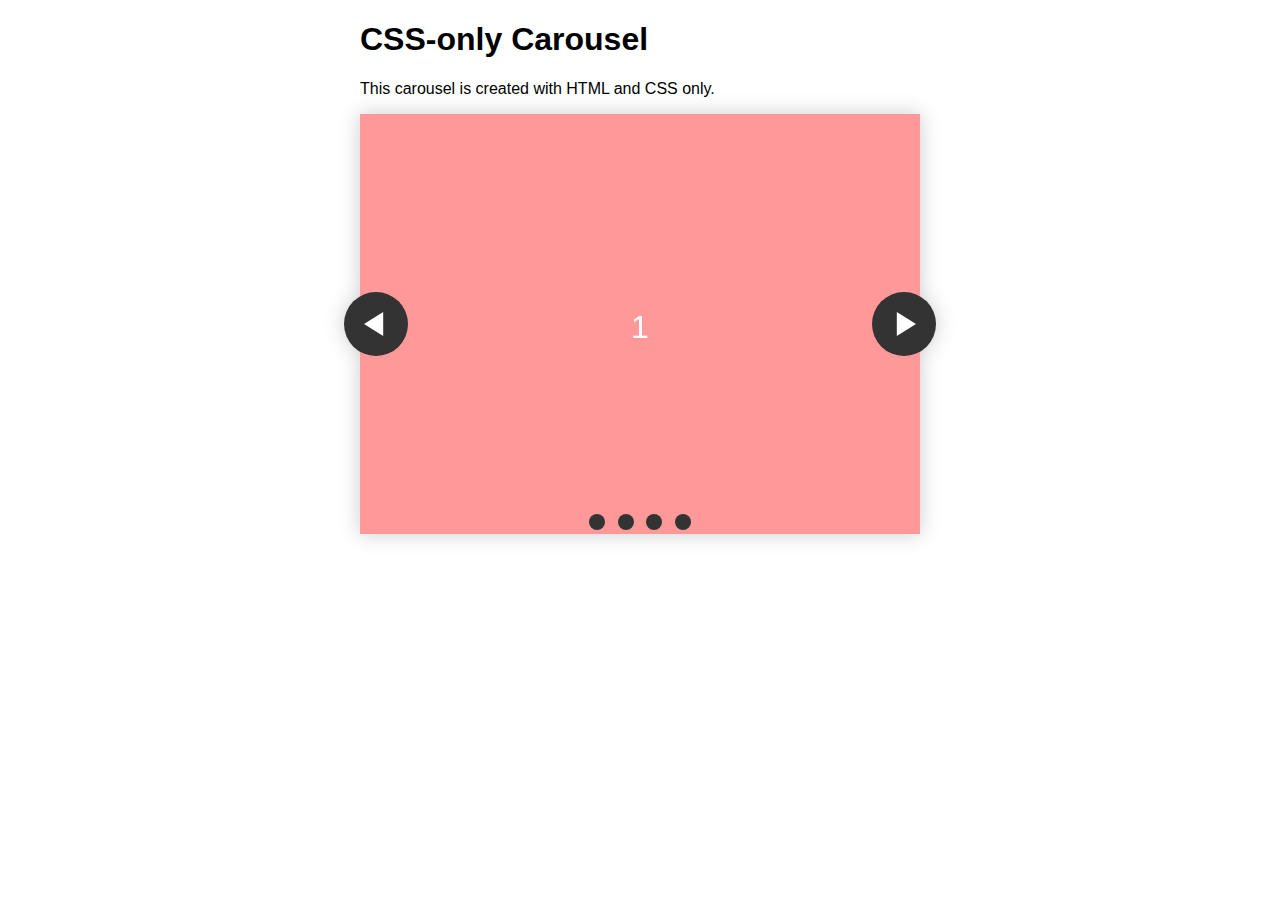
<file: assets/img/full-html.html>
<!DOCTYPE html>
<html>

<head>
    <title>Title</title>
<script>(()=>{const g=a=>"object"===typeof a?JSON.stringify(a):String(a),d=(a,b)=>{a={type:a,message:Array.from(b).map(g).join(" ")};window.parent.parent.postMessage(a,"*")};["log","warn","error"].forEach(a=>{const b=console[a];console[a]=(...c)=>{b.apply(console,c);d(a,c)}});window.onerror=(a,b,c,e,f)=>{d("error",[{message:a,source:b,lineno:c,colno:e,stack:null==f?void 0:f.stack}]);return!0};window.addEventListener("unhandledrejection",a=>{let b,c;const e={reason:null==(b=a.reason)?void 0:b.toString(),
stack:null==(c=a.reason)?void 0:c.stack};d("unhandled-rejection",[e])})})();</script>
<style>
@keyframes tonext {
  75% {
    left: 0;
  }
  95% {
    left: 100%;
  }
  98% {
    left: 100%;
  }
  99% {
    left: 0;
  }
}

@keyframes tostart {
  75% {
    left: 0;
  }
  95% {
    left: -300%;
  }
  98% {
    left: -300%;
  }
  99% {
    left: 0;
  }
}

@keyframes snap {
  96% {
    scroll-snap-align: center;
  }
  97% {
    scroll-snap-align: none;
  }
  99% {
    scroll-snap-align: none;
  }
  100% {
    scroll-snap-align: center;
  }
}

body {
  max-width: 37.5rem;
  margin: 0 auto;
  padding: 0 1.25rem;
  font-family: 'Lato', sans-serif;
}

* {
  box-sizing: border-box;
  scrollbar-color: transparent transparent; /* thumb and track color */
  scrollbar-width: 0px;
}

*::-webkit-scrollbar {
  width: 0;
}

*::-webkit-scrollbar-track {
  background: transparent;
}

*::-webkit-scrollbar-thumb {
  background: transparent;
  border: none;
}

* {
  -ms-overflow-style: none;
}

ol, li {
  list-style: none;
  margin: 0;
  padding: 0;
}

.carousel {
  position: relative;
  padding-top: 75%;
  filter: drop-shadow(0 0 10px #0003);
  perspective: 100px;
}

.carousel__viewport {
  position: absolute;
  top: 0;
  right: 0;
  bottom: 0;
  left: 0;
  display: flex;
  overflow-x: scroll;
  counter-reset: item;
  scroll-behavior: smooth;
  scroll-snap-type: x mandatory;
}

.carousel__slide {
  position: relative;
  flex: 0 0 100%;
  width: 100%;
  background-color: #f99;
  counter-increment: item;
}

.carousel__slide:nth-child(even) {
  background-color: #99f;
}

.carousel__slide:before {
  content: counter(item);
  position: absolute;
  top: 50%;
  left: 50%;
  transform: translate3d(-50%,-40%,70px);
  color: #fff;
  font-size: 2em;
}

.carousel__snapper {
  position: absolute;
  top: 0;
  left: 0;
  width: 100%;
  height: 100%;
  scroll-snap-align: center;
}

@media (hover: hover) {
  .carousel__snapper {
    animation-name: tonext, snap;
    animation-timing-function: ease;
    animation-duration: 4s;
    animation-iteration-count: infinite;
  }

  .carousel__slide:last-child .carousel__snapper {
    animation-name: tostart, snap;
  }
}

@media (prefers-reduced-motion: reduce) {
  .carousel__snapper {
    animation-name: none;
  }
}

.carousel:hover .carousel__snapper,
.carousel:focus-within .carousel__snapper {
  animation-name: none;
}

.carousel__navigation {
  position: absolute;
  right: 0;
  bottom: 0;
  left: 0;
  text-align: center;
}

.carousel__navigation-list,
.carousel__navigation-item {
  display: inline-block;
}

.carousel__navigation-button {
  display: inline-block;
  width: 1.5rem;
  height: 1.5rem;
  background-color: #333;
  background-clip: content-box;
  border: 0.25rem solid transparent;
  border-radius: 50%;
  font-size: 0;
  transition: transform 0.1s;
}

.carousel::before,
.carousel::after,
.carousel__prev,
.carousel__next {
  position: absolute;
  top: 0;
  margin-top: 37.5%;
  width: 4rem;
  height: 4rem;
  transform: translateY(-50%);
  border-radius: 50%;
  font-size: 0;
  outline: 0;
}

.carousel::before,
.carousel__prev {
  left: -1rem;
}

.carousel::after,
.carousel__next {
  right: -1rem;
}

.carousel::before,
.carousel::after {
  content: '';
  z-index: 1;
  background-color: #333;
  background-size: 1.5rem 1.5rem;
  background-repeat: no-repeat;
  background-position: center center;
  color: #fff;
  font-size: 2.5rem;
  line-height: 4rem;
  text-align: center;
  pointer-events: none;
}

.carousel::before {
  background-image: url("data:image/svg+xml,%3Csvg viewBox='0 0 100 100' xmlns='http://www.w3.org/2000/svg'%3E%3Cpolygon points='0,50 80,100 80,0' fill='%23fff'/%3E%3C/svg%3E");
}

.carousel::after {
  background-image: url("data:image/svg+xml,%3Csvg viewBox='0 0 100 100' xmlns='http://www.w3.org/2000/svg'%3E%3Cpolygon points='100,50 20,100 20,0' fill='%23fff'/%3E%3C/svg%3E");
}

</style>
</head>

<body>
    <h1>CSS-only Carousel</h1>
    <p>This carousel is created with HTML and CSS only.</p>
    <section class="carousel" aria-label="Gallery">
        <ol class="carousel__viewport">
            <li id="carousel__slide1" tabindex="0" class="carousel__slide">
                <div class="carousel__snapper"> <a href="#carousel__slide4" class="carousel__prev">Go to last slide</a> <a href="#carousel__slide2" class="carousel__next">Go to next slide</a> </div>
            </li>
            <li id="carousel__slide2" tabindex="0" class="carousel__slide">
                <div class="carousel__snapper"></div> <a href="#carousel__slide1" class="carousel__prev">Go to previous slide</a> <a href="#carousel__slide3" class="carousel__next">Go to next slide</a>
            </li>
            <li id="carousel__slide3" tabindex="0" class="carousel__slide">
                <div class="carousel__snapper"></div> <a href="#carousel__slide2" class="carousel__prev">Go to previous slide</a> <a href="#carousel__slide4" class="carousel__next">Go to next slide</a>
            </li>
            <li id="carousel__slide4" tabindex="0" class="carousel__slide">
                <div class="carousel__snapper"></div> <a href="#carousel__slide3" class="carousel__prev">Go to previous slide</a> <a href="#carousel__slide1" class="carousel__next">Go to first slide</a>
            </li>
        </ol>
        <aside class="carousel__navigation">
            <ol class="carousel__navigation-list">
                <li class="carousel__navigation-item"> <a href="#carousel__slide1" class="carousel__navigation-button">Go to slide 1</a> </li>
                <li class="carousel__navigation-item"> <a href="#carousel__slide2" class="carousel__navigation-button">Go to slide 2</a> </li>
                <li class="carousel__navigation-item"> <a href="#carousel__slide3" class="carousel__navigation-button">Go to slide 3</a> </li>
                <li class="carousel__navigation-item"> <a href="#carousel__slide4" class="carousel__navigation-button">Go to slide 4</a> </li>
            </ol>
        </aside>
    </section>

<script>
//JavaScript Document
</script>
</body>

</html>
</file>
